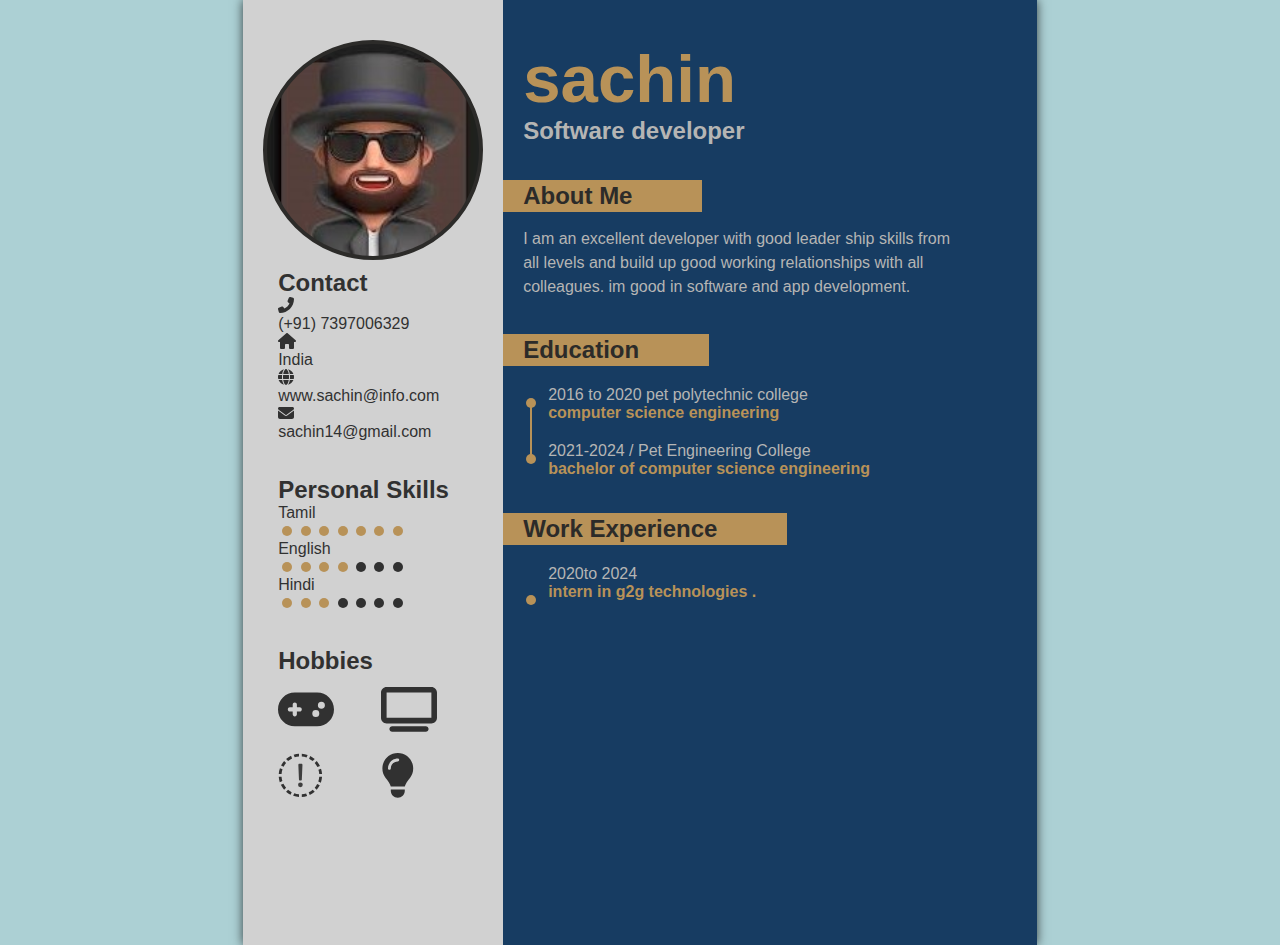
<file: resume/index.html>
<!DOCTYPE html>
<html lang="en">
  <head>
        <meta charset="UTF-8">
        <meta http-equiv="X-UA-Compatible" content="IE=edge">
        <meta name="viewport" content="width=device-width, initial-scale=1.0">
        <title>Resume</title>
        <link rel="stylesheet" href="./style.css">
        <script src="./fontawesome/js/all.js"></script>
    </head>

    <body>
        <div class="container">

              <div class="card-one">
                <div class="profile"></div>
                <div class="contact-box">
                  <h2>Contact</h2>
                  <div>
                        <i class="fas fa-phone-alt"></i>
                        <div class="text">(+91) 7397006329</div>
                  </div>
                  <div>
                        <i class="fas fa-home"></i>
                        <div class="text">India</div>
                  </div>
                  <div>
                        <i class="fas fa-globe"></i>
                        <div class="text">www.sachin@info.com</div>
                  </div>
                  <div>
                        <i class="fas fa-envelope"></i>
                        <div class="text">sachin14@gmail.com</div>
                </div>
             </div>
                 <div class="personal-box">
                  <h2>Personal Skills</h2>
                  <div>
                    <p>Tamil</p>
                    <div>
                          <div class="dot active"></div>
                          <div class="dot active"></div>
                          <div class="dot active"></div>
                          <div class="dot active"></div>
                          <div class="dot active"></div>
                          <div class="dot active"></div>
                          <div class="dot active"></div>
                    </div>
                  </div>
                  <div>
                    <p>English</p>
                    <div>
                          <div class="dot active"></div>
                          <div class="dot active"></div>
                          <div class="dot active"></div>
                          <div class="dot active"></div>
                          <div class="dot "></div>
                          <div class="dot "></div>
                          <div class="dot "></div>
                    </div>
                  </div>
                  <div>
                    <p>Hindi</p>
                    <div>
                          <div class="dot active"></div>
                          <div class="dot active"></div>
                          <div class="dot active"></div>
                          <div class="dot "></div>
                          <div class="dot "></div>
                          <div class="dot "></div>
                          <div class="dot "></div>
                    </div>
                  </div>
                 </div>
                 <div class="hobbies-box">
                  <h2>Hobbies</h2>
                  <div class="logo">
                    <div>
                      <i class="fas fa-gamepad"></i>
                    </div>
                    <div>
                      <i class="fas fa-tv"></i>
                    </div>
                    <div>
                      <i class="fas fa-camara"></i>
                    </div>
                    <div>
                      <i class="fas fa-lightbulb"></i>
                    </div>
                  </div>
                 </div>
                
              </div>

              <div class="card-two">
                  <div class="head-title"> 
                      <h1>sachin
                        <b></b>
                      </h1>
                  </div>
                  <div>
                    <h2>Software developer</h2>
                  </div>
                  <div class="group-1">
                      <div class="box">
                        <h2>About Me</h2>
                      </div>
                       <div class="desc">
                        I am an excellent developer with good leader ship skills 
                        from all levels and build up good working relationships with all colleagues. 
                         im good in software and app development.
                       </div>
                  </div>
                  <div class="group-2">
                    <div class="box">
                      <h2>Education</h2>
                    </div>
                    <div class="desc">
                      <ul>
                        <li>
                            <div>2016 to 2020 pet polytechnic college</div>
                            <div>computer science engineering</div>
                        </li>
                      </ul>
                      <ul>
                        <li>
                          <div>2021-2024 / Pet Engineering College</div>
                          <div>bachelor of computer science engineering</div>
                        </li>
                      </ul>
                    </div>
                  </div>

                  <div class="group-3">
                      <div class="box">
                          <h2>Work Experience</h2>
                      </div>
                      <div class="desc">
                           <ul>
                              <li>
                                <div>2020to 2024</div>
                                <div>intern in g2g technologies .</div>
                              </li>
                           </ul>
                      </div>
                  </div>

              </div>
         </div>
    </body>
</html>
</file>
<file: resume/style.css>
*{
    font-family: "montserrat", sans-serif;
    margin: 0px;
    padding: 0px;
    box-sizing: border-box;
}

body{
    background-color: #acd0d4;
}

.container{
    margin: auto;
    display: grid;
    grid-template-columns: 0.33fr 1fr;
    width: 210mm;
    height: 250mm;
    overflow: hidden;
    box-shadow: 0px 0px 10px rgba(0, 0, 0, 0.7);
}

.container .card-one {
    padding: 40px 20px;
    padding-left: 35px;
    background-color: #d1d1d1;
    width: 100%;
    color: #313131;
}

.container .card-one .profile {
    display: inline-flex;
    margin-bottom: 5px;
    margin-left: -15px;
    width: 220px;
    height: 220px;
    border-radius: 50%;
    border: 4px solid #2c2b29;
    background-image: url("img.jpg");
    background-position: center top;
    background-size: 100%;
}

.container .card-one .contect-box { 
    margin-top: 10px;
}

.container .card-one .contect-box>* {
    width: 100%;
    display: grid;
    grid-template-columns: 0.3fr 1fr;
    margin-top: 25px;
    align-items: center;
}

.container .card-one .contect-box>* .text {
    display: inline-flex;
    word-break: break-all;
}

.container .card-one .personal-box {
    margin-top: 35px;
}

.container .card-one .personal-box .dot {
    display: inline-block;
    width: 10px;
    height: 10px;
    background-color: #313131;
    border-radius: 50%;
    margin-left: 4px;
}

.container .card-one .personal-box .dot.active {
    background-color: #b89258 ;
} 

.container .card-one .hobbies-box {
    margin-top: 35px;
}

.container .card-one .hobbies-box .logo {
    margin: 10px 0px;
    display: grid;
    grid-template: 1fr 1fr/1fr 1fr;
    font-size: 2.8em;
    grid-row-gap: 15px;
}

.container .card-two {
    background-color: #173c62;
    padding: 40px 20px;
    padding-right: 75px;
    color: #b5b5b4;
}

.container .card-two .head-title {
    font-size: 2.1em;
    color: #b89258;
    font-weight: 400;
}
 
.container .card-two .box {
    display: inline-block;
    padding: 2px 70px 2px 20px;
    margin-left: -20px;
    margin-top: 35px;
    background-color: #b89258;
    color: #2c2b29;
}

.container .card-two .group-1 .desc {
    margin-top: 15px;
    line-height: 1.5;
}

.container .card-two .group-2 .desc {
    margin-top: 15px;
    margin-left: 20px;
}

.container .card-two .group-2 .desc ul {
    position: relative;
    margin-top: 20px;
    margin-left: 5px;
}

.container .card-two .group-2 .desc ul::before {
    content: "";
    position: absolute;
    top: 12px;
    left: -22px;
    width: 10px;
    height: 10px;
    border-radius: 50%;
    background-color: #b89258;
}

.container .card-two .group-2 .desc ul li {
    list-style-type: none;
    position: relative;
}

.container .card-two .group-2 .desc ul li::before {
    content: "";
    position: absolute;
    top: 20px;
    left: -18px;
    height: 50px;
    border-left: 2px solid #b89258;
}

.container .card-two .group-2 .desc ul:last-of-type li::before {
    content: none;
}

.container .card-two .group-2 .desc ul li div:last-of-type {
    color: #b89258;
    font-weight: bold;
}

.container .card-two .group-3 .desc {
    margin-top: 15px;
    margin-left: 20px;
}

.container .card-two .group-3 .desc ul {
    position: relative;
    margin-top: 20px;
    margin-left: 5px;
}

.container .card-two .group-3 .desc ul::before {
    content: "";
    position: absolute;
    top: 30px;
    left: -22px;
    width: 10px;
    height: 10px;
    border-radius: 50px;
    background-color: #b89258;
}

.container .card-two .group-3 .desc ul li {
    list-style-type: none;
    position: relative;
}

.container .card-two .group-3 .desc ul li::before {
    content: "";
    position: absolute;
    border-left: 2px solid #b89258;
}

.container .card-two .group-3 ul li div:nth-child(2) {
    color: #b89258;
    font-weight: bold;
}

@media print {
    @page {
        margin: 0;
        size: A4;
    }

    *{
        -webkit-print-color-adjust: exact;
    }
}
</file>
